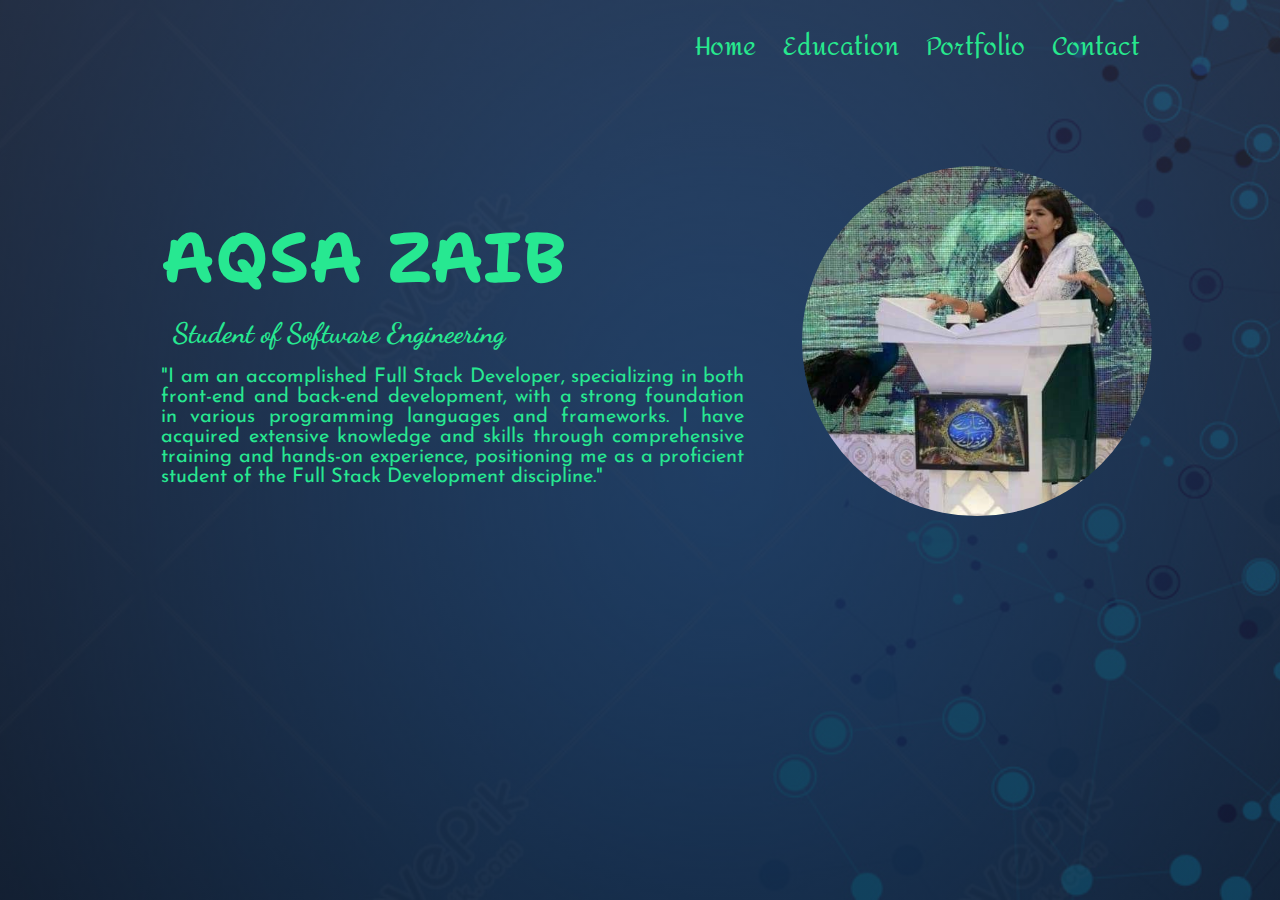
<file: index.html>
<!DOCTYPE html>
<html lang="en">
<head>
    <meta charset="UTF-8">
    <meta name="viewport" content="width=device-width, initial-scale=1.0">
    <title>Document</title>
    <link rel="stylesheet" href="index.css">
    <link rel="preconnect" href="https://fonts.googleapis.com">
    <link rel="preconnect" href="https://fonts.gstatic.com" crossorigin>
    <link href=<link rel="preconnect" href="https://fonts.googleapis.com">
    <link rel="preconnect" href="https://fonts.gstatic.com" crossorigin>
    <link href="https://fonts.googleapis.com/css2?family=Amita&family=Babylonica&family=Bodoni+Moda:opsz@6..96&family=Carter+One&family=Dancing+Script:wght@500&family=Gloock&family=Itim&family=Josefin+Sans:wght@100;200;300&family=Kaushan+Script&family=Marck+Script&family=Pacifico&family=Poiret+One&family=Shantell+Sans:wght@300&family=Varela+Round&family=Volkhov&display=swap" rel="stylesheet">
</head>
<body>

    <section class="main"></section>

    <!-- Navigation Bar -->
        <nav>
        <div class="nav_link">
            <ul type="none">
                <li><a href="index.html">Home</a></li>
                <li><a href="education.html">Education</a></li>
                <li><a href="portfolio.html">Portfolio</a></li>
                <li><a href="contact.html">Contact</a></li>
            </ul>
        </div>
        </nav>

   
    <!-- About Me -->
        <div class="aboutme">

    <!-- My text -->

    <div class="text"><h1>AQSA ZAIB</h1>
        <p id="p1">Student of Software Engineering</p>
        <p id="p2"> "I am an accomplished Full Stack Developer, specializing in both front-end and back-end development, with a strong foundation in various programming languages and frameworks. I have acquired extensive knowledge and skills through comprehensive training and hands-on experience, positioning me as a proficient student of the Full Stack Development discipline." </p>
    </div>

    <!--My Image  -->
            <div class="mypic"><img src="mypic.jpeg" alt="" width="350px"></div>
        </div>


    </section>
</body>
</html>
</file>
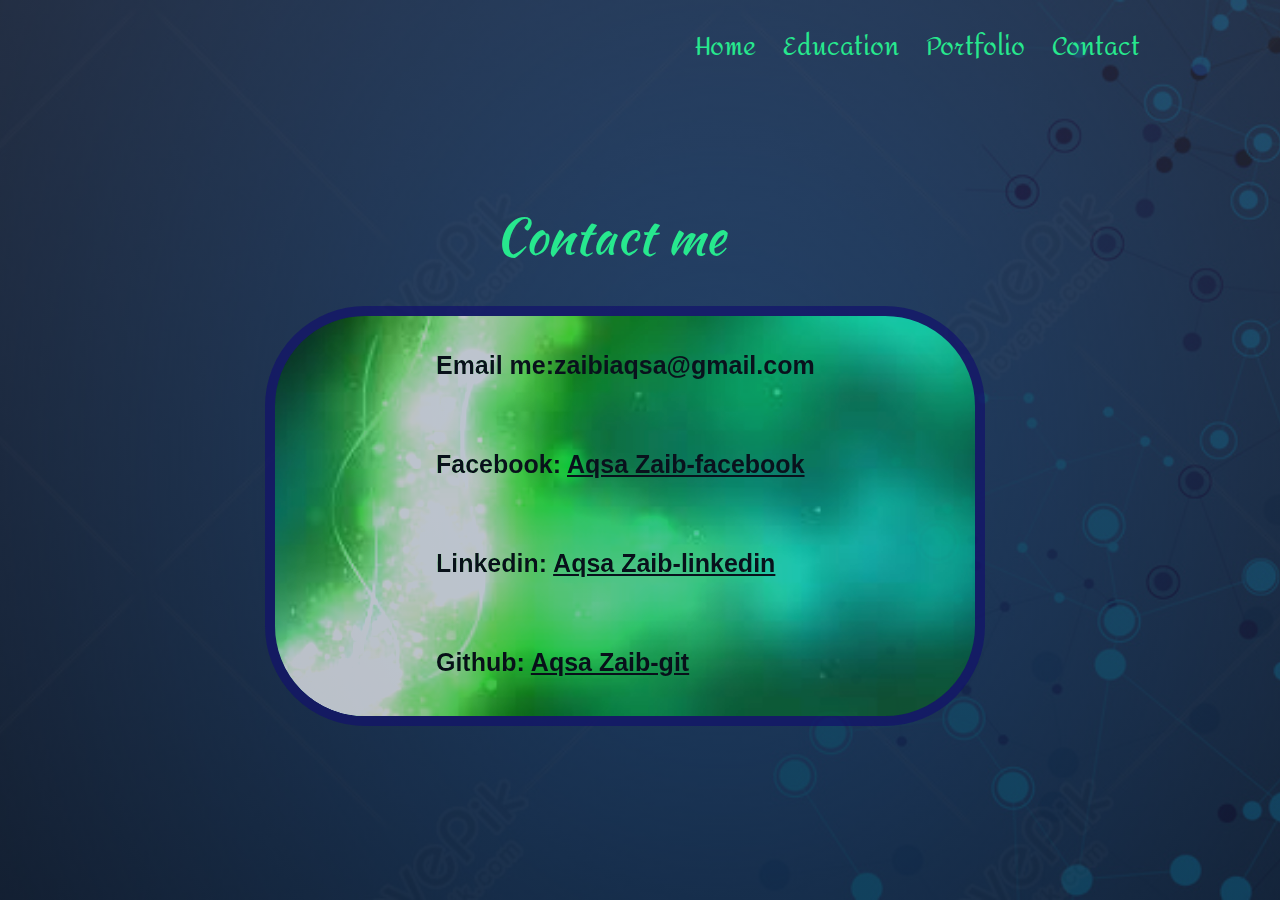
<file: contact.html>
<!DOCTYPE html>
<html lang="en">
<head>
    <meta charset="UTF-8">
    <meta name="viewport" content="width=device-width, initial-scale=1.0">
    <title>Document</title>
    <link rel="stylesheet" href="index.css">
    <link rel="preconnect" href="https://fonts.googleapis.com">
    <link rel="preconnect" href="https://fonts.gstatic.com" crossorigin>
    <link href=<link rel="preconnect" href="https://fonts.googleapis.com">
    <link rel="preconnect" href="https://fonts.gstatic.com" crossorigin>
    <link href="https://fonts.googleapis.com/css2?family=Amita&family=Babylonica&family=Bodoni+Moda:opsz@6..96&family=Carter+One&family=Dancing+Script:wght@500&family=Gloock&family=Itim&family=Josefin+Sans:wght@100;200;300&family=Kaushan+Script&family=Marck+Script&family=Pacifico&family=Poiret+One&family=Shantell+Sans:wght@300&family=Varela+Round&family=Volkhov&display=swap" rel="stylesheet">
</head>
<body>

    <section class="main"></section>

    <!-- Navigation Bar -->
        <nav>
        <div class="nav_link">
            <ul type="none">
                <li><a href="index.html">Home</a></li>
                <li><a href="education.html">Education</a></li>
                <li><a href="portfolio.html">Portfolio</a></li>
                <li><a href="contact.html">Contact</a></li>
            </ul>
        </div>
        </nav>

        <div class="contact_text">
        <h1>Contact me</h1>
        </div>



        <div class="contact">
            <p>Email me:zaibiaqsa@gmail.com</p>
            <p>Facebook: <a href="https://www.facebook.com/aqsazaib29?mibextid=ZbWKwL">Aqsa Zaib-facebook </a></p>
            <p>Linkedin: <a href="https://www.linkedin.com/in/aqsa-zaib-25022522b">Aqsa Zaib-linkedin</a></p>
            <p>Github: <a href="https://github.com/">Aqsa Zaib-git</a></p>
        </div>
    </section>


</body>
</html>
</file>
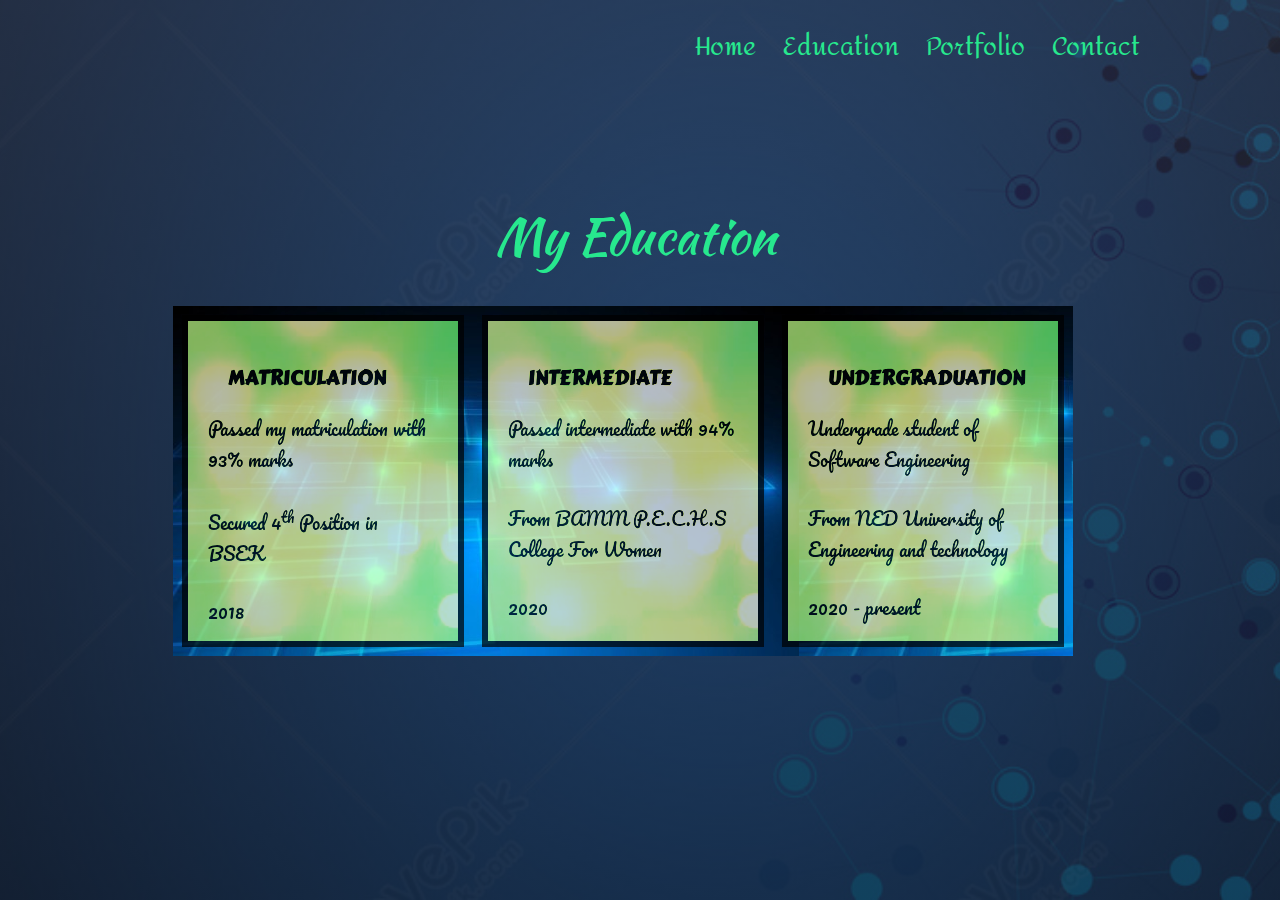
<file: education.html>
<!DOCTYPE html>
<html lang="en">
<head>
    <meta charset="UTF-8">
    <meta name="viewport" content="width=device-width, initial-scale=1.0">
    <title>Document</title>
    <link rel="stylesheet" href="index.css">
    <link rel="preconnect" href="https://fonts.googleapis.com">
    <link rel="preconnect" href="https://fonts.gstatic.com" crossorigin>
    <link href=<link rel="preconnect" href="https://fonts.googleapis.com">
    <link rel="preconnect" href="https://fonts.gstatic.com" crossorigin>
    <link href="https://fonts.googleapis.com/css2?family=Amita&family=Babylonica&family=Bodoni+Moda:opsz@6..96&family=Carter+One&family=Dancing+Script:wght@500&family=Gloock&family=Itim&family=Josefin+Sans:wght@100;200;300&family=Kaushan+Script&family=Marck+Script&family=Pacifico&family=Poiret+One&family=Shantell+Sans:wght@300&family=Varela+Round&family=Volkhov&display=swap" rel="stylesheet">
</head>
<body>

    <section class="main"></section>

    <!-- Navigation Bar -->
        <nav>
        <div class="nav_link">
            <ul type="none">
                <li><a href="index.html">Home</a></li>
                <li><a href="education.html">Education</a></li>
                <li><a href="portfolio.html">Portfolio</a></li>
                <li><a href="contact.html">Contact</a></li>
            </ul>
        </div>
        </nav>

        <div class="mainheading">
            <h1>My Education</h1>
        </div>

        <div class="education">
            <div class="matric">
                <h1>MATRICULATION</h1>
                <ul type="none">
                    <li>Passed my matriculation with 93% marks</li>
                    <li>Secured 4<sup>th</sup> Position in BSEK</li>
                    <li>2018</li>
                </ul>

            </div>
            <div class="inter">
                <h1>INTERMEDIATE</h1>
                <ul type="none">
                    <li>Passed intermediate with 94% marks</li>
                    <li>From BAMM P.E.C.H.S College For Women</li>
                    <li>2020</li>
                </ul>
            </div>
            <div class="undergrad">
                <h1>UNDERGRADUATION</h1>
                <ul type="none">
                    <li>Undergrade student of Software Engineering</li>
                    <li>From NED University of Engineering and technology</li>
                    <li>2020 - present</li>
                </ul>

            </div>
        </div>
    </section>
</body>
</html>
</file>
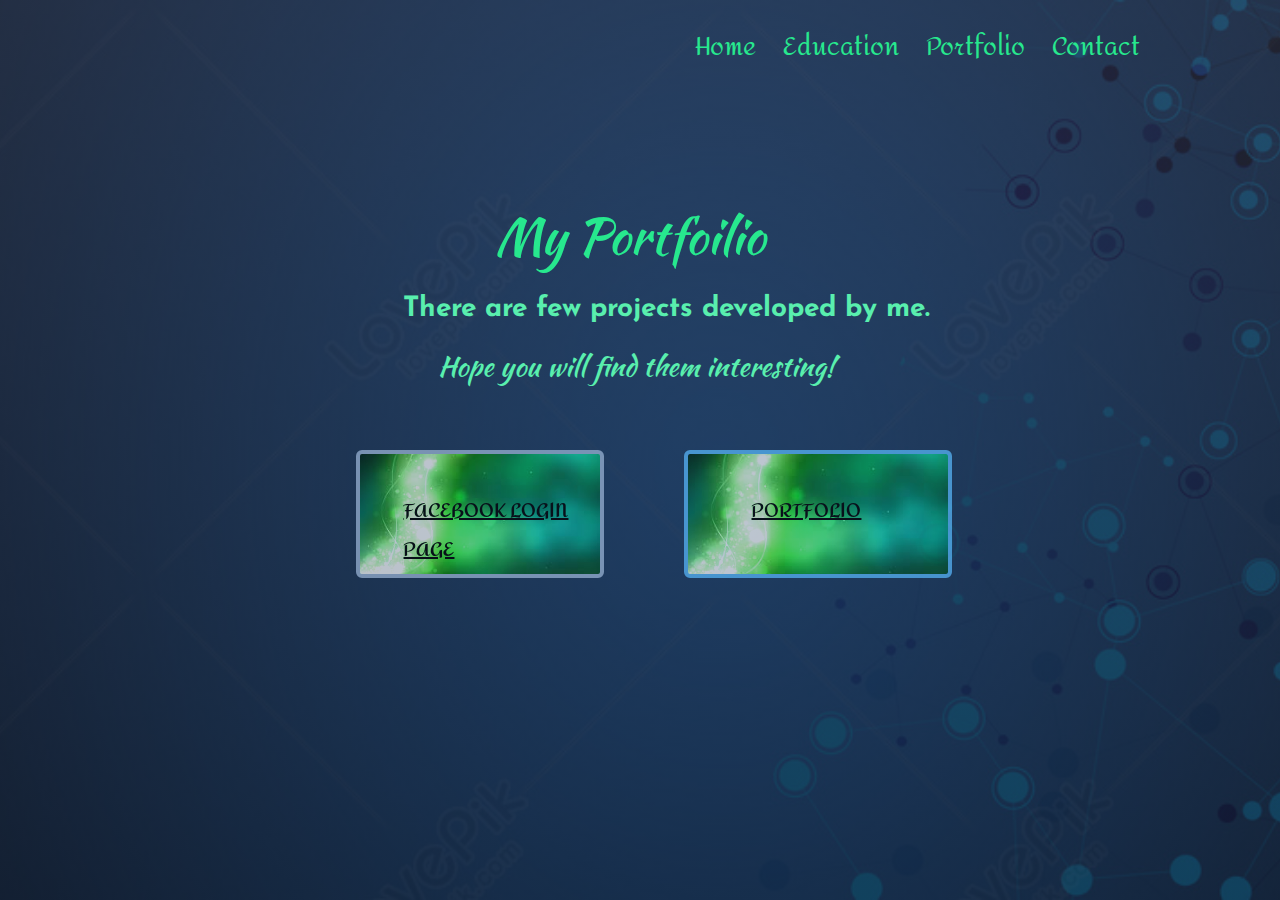
<file: portfolio.html>
<!DOCTYPE html>
<html lang="en">
<head>
    <meta charset="UTF-8">
    <meta name="viewport" content="width=device-width, initial-scale=1.0">
    <title>Document</title>
    <link rel="stylesheet" href="index.css">
    <link rel="preconnect" href="https://fonts.googleapis.com">
    <link rel="preconnect" href="https://fonts.gstatic.com" crossorigin>
    <link href=<link rel="preconnect" href="https://fonts.googleapis.com">
    <link rel="preconnect" href="https://fonts.gstatic.com" crossorigin>
    <link href="https://fonts.googleapis.com/css2?family=Amita&family=Babylonica&family=Bodoni+Moda:opsz@6..96&family=Carter+One&family=Dancing+Script:wght@500&family=Gloock&family=Itim&family=Josefin+Sans:wght@100;200;300&family=Kaushan+Script&family=Marck+Script&family=Pacifico&family=Poiret+One&family=Shantell+Sans:wght@300&family=Varela+Round&family=Volkhov&display=swap" rel="stylesheet">
</head>
<body>

    <section class="main"></section>

    <!-- Navigation Bar -->
        <nav>
        <div class="nav_link">
            <ul type="none">
                <li><a href="index.html">Home</a></li>
                <li><a href="education.html">Education</a></li>
                <li><a href="portfolio.html">Portfolio</a></li>
                <li><a href="contact.html">Contact</a></li>
            </ul>
        </div>
        </nav>


        <div class="port_text">
        <h1>My Portfoilio</h1>
            <p id="pp1">There are few projects developed by me.</p>
            <p id="pp2">Hope you will find them interesting!</p>
        </div>


        <div class="portfolio">
            
            <div class="portfolio1">
                <a href="https://github.com/aqsazaib29/Fb_login_page"><p>FACEBOOK LOGIN PAGE</p></a>
            </div>
            <div class="portfolio2">
                <a href="aqsa_zaib_portfolio.surge.sh"><p>PORTFOLIO</p></a>
            </div>
            </div>
        </div>
    </section>
</body>
</html>
</file>
<file: index.css>
*{
    padding: 0;
    margin: 0;
}

body{
    background-image: linear-gradient(rgba(47, 51, 70, 0.7),rgba(24, 29, 44, 0.7)),url("Background.jpg");
    background-position :center;
    background-size :cover;
    min-height: 100vh;
    width :90%;
}

.nav{
    display: flex;
    justify-content: space-between;
    padding :2% 3%;
}

.nav_link{
    text-align: right;
}

.nav_link ul li{
    display: inline-block;
    position: relative; 
    padding: 2% 1%;  
}

.nav_link a{
    color:#27e88e;
    font-family:'Amita', cursive;
    font-size: 25px;
    font-weight:normal;
    text-decoration:none;
}

.nav_link ul li::after{
    content:' ';      /*(search it)*/
    width : 0%;
    height: 2px;
    background:#27e88e ;
    display: block;  /*(block_inline search)*/
    margin:auto;
    transition :0.5s;
}

.nav_link ul li:hover::after{
    width: 100%;
}


.mypic img{
    margin: 20% 30% 5% 0%;
    border-radius: 300px;
    width:350px;
    /* padding: 20% 30% 5% 0%; */
}

.aboutme{
    display: flex;
    color: #27e891;
}

.text{
    padding: 10% 5% 5% 14%;
}

.text h1{
    font-family: 'Shantell Sans', cursive;
    font-size: 70px;
    color: #27e891;
}

#p1{
    font-family:  'Dancing Script', cursive;
    font-size: 28px;
    font-weight: bold;
    margin: 2%;
}

#p2{
    font-size: 20px;
    font-family:'Josefin Sans', sans-serif;
    margin-top: 3%;
    text-align: justify;
}

.mainheading h1{
    font-size:50px;
    font-family: 'Kaushan Script', cursive;
    color:#27e88e;
    padding: 9% 0% 0% 43% ;
    font-weight: lighter;
}

.education{
    background-image: url(blue.jpg);
    height:350px;
    width: 900px;
    display: flex;
    /* justify-content: center; */
    /* align-items: center; */
    /* padding-left: 200px; */
    margin: 3% 15% 5% 15%;
}

.matric{
    background-image: url("green2.jpg");
    opacity: 0.7;
    background-position :center;
    background-size :cover;
    filter: brightness(1.5);
    border:6px solid black;
    height: 320px;
    width: 30%;
    margin:1%
}
.inter{
    background-image: url("green2.jpg");
    opacity: 0.7;
    background-position :center;
    background-size :cover;
    filter: brightness(1.7);
    border:6px solid black;
    height: 320px;
    width: 30%;
    margin:1%;
}
.undergrad{
    background-image: url("green2.jpg");
    opacity: 0.7;
    background-position :center;
    background-size :cover;
    filter: brightness(1.5);
    border:6px solid black;
    height: 320px;
    width: 30%;
    margin:1%;
}
.education h1{
    font-size: 20px;
    font-family:'Carter One', cursive;
    padding: 15% 0% 0% 15%;
    /* box-shadow: 0px 0px 5px #fff; */
    /* text-shadow: black; */
    
}

.education ul li{
    padding:7px;
    font-size: 18px;
    margin: 5%;
    font-family: 'Pacifico', cursive;

}

.portfolio{
    display: flex;
    height:200px;
    width: 1000px;
    margin:3% 0% 0% 24%;

}

.port_text h1{
    font-size:50px;
    font-family: 'Kaushan Script', cursive;
    color: #27e88e;
    padding: 9% 0% 0% 43% ;
    font-weight: lighter;
}

#pp1{
    font-family:  'Josefin Sans', sans-serif;
    font-size: 28px;
    font-weight: bold;
    margin: 2% 0% 2% 35%;
    color: rgb(89, 239, 174);

}

#pp2{
    font-size: 28px;
    font-family:'Kaushan Script', cursive;
    margin: 0% 0% 2% 38%;
    color:rgb(89, 239, 174);
    
}

.portfolio1{
    background-image: url("green1.jpg");
    opacity: 0.7;
    background-position :center;
    background-size :cover;
    filter: brightness(1.3);
    border-radius: 6px;
    border:4px solid rgb(122, 142, 168);
    height:100px;
    width: 220px;
    margin: 3% 0% 2% 8%;
    padding: 1% 1% 1% 1%;
}

.portfolio2{
    background-image: url("green1.jpg");
    opacity: 0.7;
    background-position :center;
    background-size :cover;
    filter: brightness(1.3);
    border-radius: 6px;
    border:4px solid rgb(69, 144, 235);
    height:100px;
    width: 220px;
    margin: 3% 0% 2% 8%;
    padding: 1% 1% 1% 3%;
}

.portfolio a{
    font-size: 20px;
    font-family:'Amita', cursive;
    font-weight: bold;
    color:black;
    
}

.portfolio p{
    padding: 12% 0% 10% 15%;
}

#ap3{
    padding: 5% 0% 10% 15%;
}


.contact_text h1{
    font-size:50px;
    font-family: 'Kaushan Script', cursive;
    color: #27e88e;
    padding: 9% 0% 0% 43% ;
    font-weight: lighter;
}

.contact{
    display: flex;
    flex-direction: column;
    background-image: url("green1.jpg");
    background-position :center;
    background-size :cover;
    border-style:solid;
    border-color: rgb(12, 12, 72);
    border-width:10px;
    border-radius: 100px;
    opacity: 0.7;
    filter: brightness(1.5);
    height:400px;
    width:700px;
    margin: 3% 0% 5% 23%;
}


.contact p{
    padding: 5% 0% 5% 23%;
    font-size: 25px;
    font-family: 'Trebuchet MS', 'Lucida Sans Unicode', 'Lucida Grande', 'Lucida Sans', Arial, sans-serif;
    font-weight: bold;
    color:black;
    padding-top: 5%;
}

.contact a{
    color: black;
    
}




/* font-family: 'Amita', cursive;
font-family: 'Babylonica', cursive;
font-family: 'Bodoni Moda', serif;
font-family: 'Carter One', cursive;
font-family: 'Dancing Script', cursive;
font-family: 'Gloock', serif;
font-family: 'Itim', cursive;
font-family: 'Josefin Sans', sans-serif;
font-family: 'Kaushan Script', cursive;
font-family: 'Marck Script', cursive;
font-family: 'Pacifico', cursive;
font-family: 'Poiret One', cursive;
font-family: 'Shantell Sans', cursive;
font-family: 'Varela Round', sans-serif;
font-family: 'Volkhov', serif; */






/* 'Gloock', serif
'Pacifico', cursive
Varela Round', sans-serif;
'Volkhov', serif;
'Shantell Sans', cursive;
'Bodoni Moda', serif

'Amita', cursive;
'Carter One', cursive */
</file>
